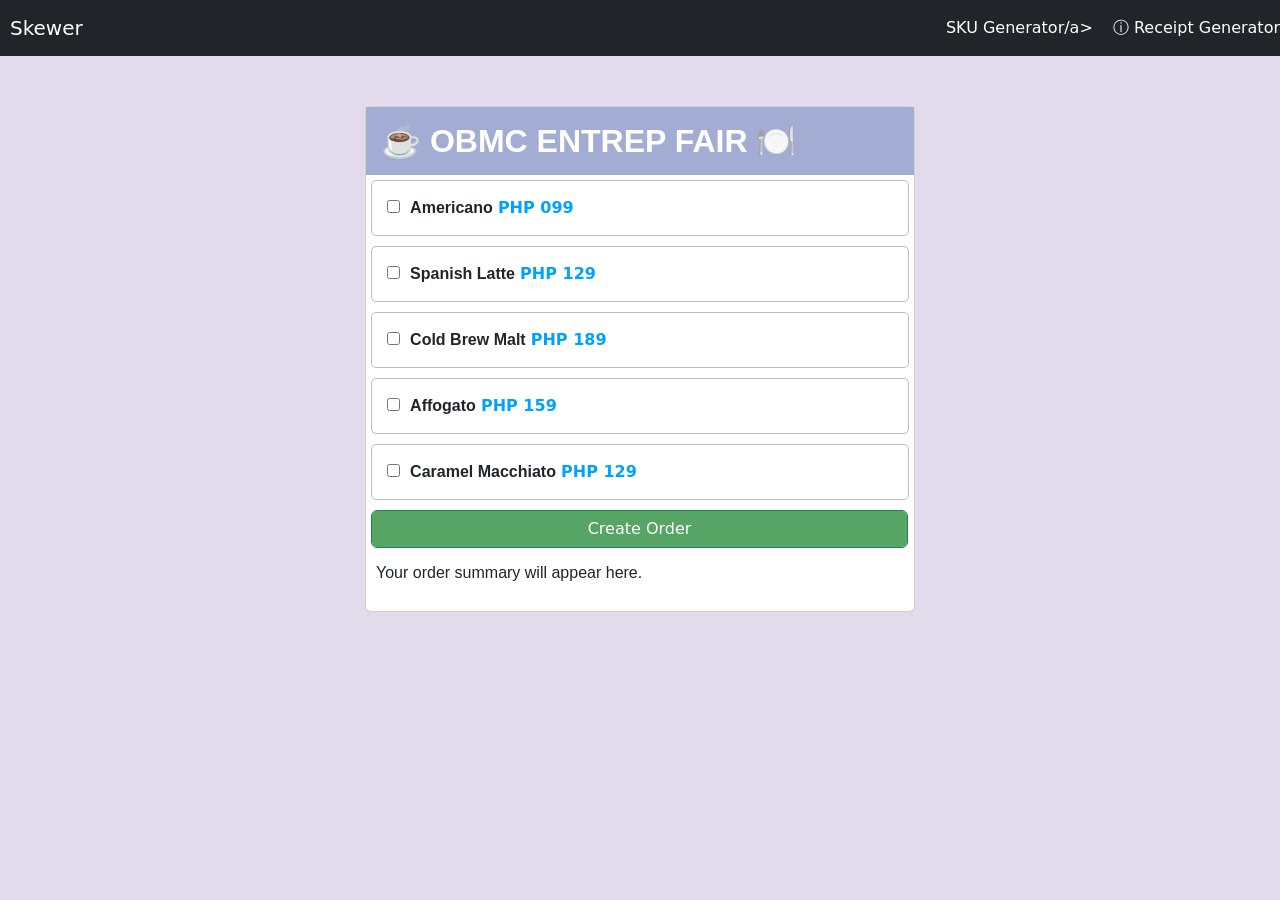
<file: index.html>
<!DOCTYPE html>
<html lang="en">
<head>
    <meta charset="UTF-8">
    <meta name="viewport" content="width=device-width, initial-scale=1.0">
    <title>Receipt Generator</title>
    <link href="https://cdn.jsdelivr.net/npm/bootstrap@5.3.3/dist/css/bootstrap.min.css " rel="stylesheet">
    <link rel="stylesheet" href="style.css">
    <script type="module" src="https://pyscript.net/releases/2024.1.1/core.js"></script>

</head>
<body>
    <nav class="navbar navbar-expand-sm navbar-dark bg-dark">
        <br>
        <a class="navbar-brand">Skewer</a>
        <div class="links">
        <a href="sku.html">SKU Generator/a>
        <a href="index.html">ⓘ Receipt Generator</a>
        </div>
    </nav>

    <div class="container-round">
        <div class="card mx-auto" style="max-width: 550px">        
            <div class="title">
            <h2>☕️ OBMC ENTREP FAIR 🍽️</h2>
            </div>

            <div class="drink">
            <input type="checkbox" id="item1" value="99">
            <label>Americano</label>
            <span >PHP 099</span> 
            </div>

            <div class="drink">
            <input type="checkbox" id="item2" value="129">
            <label>Spanish Latte</label>
            <span>PHP 129</span>
            </div>

            <div class="drink">
            <input type="checkbox" id="item3" value="189">
            <label>Cold Brew Malt</label>
            <span>PHP 189</span>
            </div>


            <div class="drink">
           <input type="checkbox" id="item4" value="159">
           <label>Affogato</label>
            <span>PHP 159</span>
            </div>  


            <div class="drink">
           <input type="checkbox" id="item5" value="129">
           <label>Caramel Macchiato</label>
            <span>PHP 129</span>
            </div>

            <div class="button">
           <button class="btn btn-success form-control" py-click="create_order">Create Order</button>
            </div>

            <div class="reminder">
           <h6>Your order summary will appear here.</h6>
            </div>

            <div id="show" class="result">
            </div>
    
    </div>
    </div>

    <script type="py" src="main.py"></script>
</body>
</html>
</file>
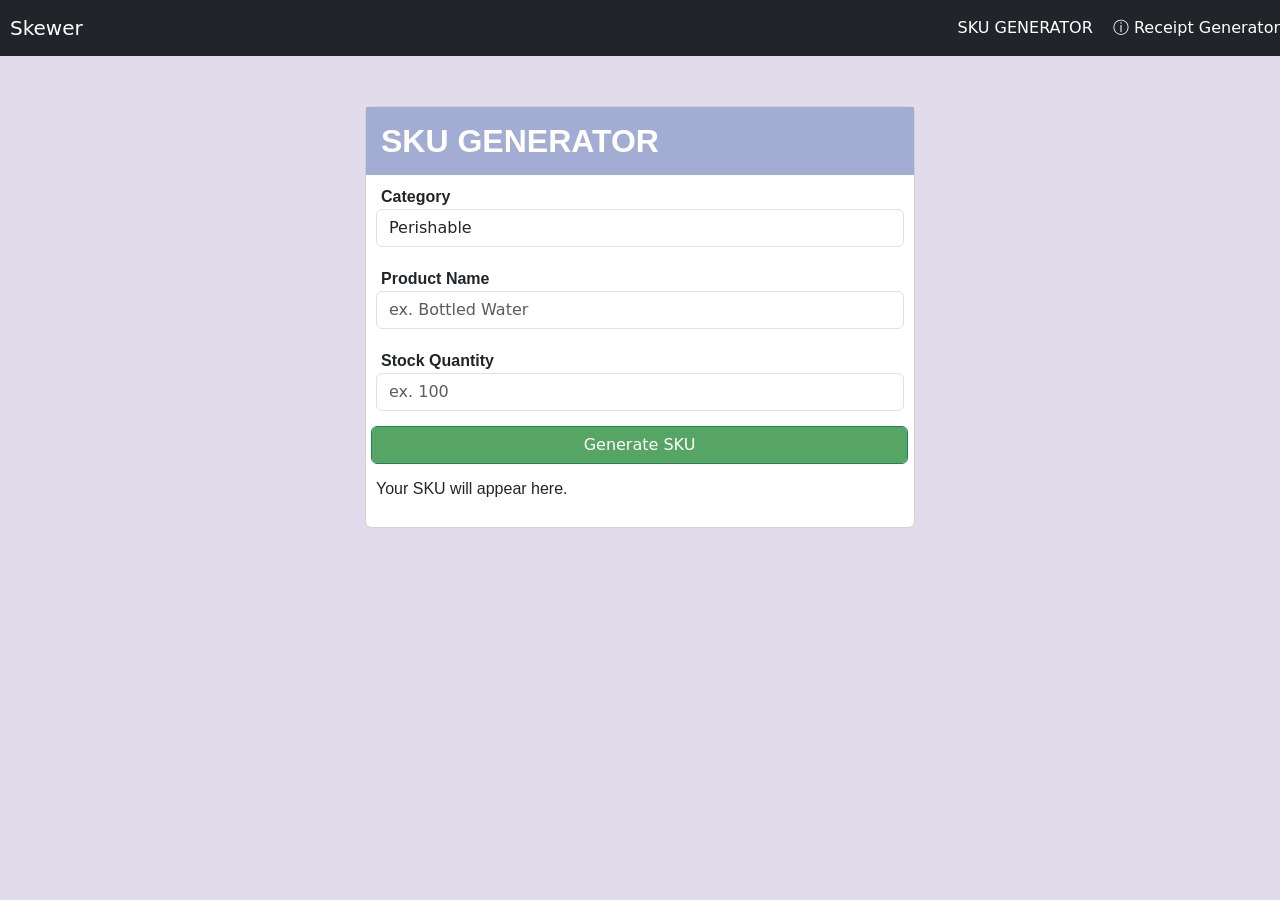
<file: sku.html>
<!DOCTYPE html>
<html lang="en">
<head>
    <meta charset="UTF-8">
    <meta name="viewport" content="width=device-width, initial-scale=1.0">
    <title>SKU Generator</title>
    <link href="https://cdn.jsdelivr.net/npm/bootstrap@5.3.3/dist/css/bootstrap.min.css " rel="stylesheet">
    <link rel="stylesheet" href="style.css">
    <script type="module" src="https://pyscript.net/releases/2024.1.1/core.js"></script>
</head>

</head>
<body>
    <nav class="navbar navbar-expand-sm navbar-dark bg-dark">
        <br>
        <a class="navbar-brand">Skewer</a>
        <div class="links">
        <a href="sku.html">SKU GENERATOR</a>
        <a href="index.html">ⓘ Receipt Generator</a>
        </div>
    </nav>

    <div class="container-round">
        <div class="card mx-auto" style="max-width: 550px">        
            <div class="title">
            <h2>SKU GENERATOR</h2>
            </div>

            <div class="thecategory">
            <label>Category</label>
            <select name="Category" class="form-control" id="category">
            <option value="Perishable">Perishable</option>
            <option value="Non-Perishable">Non-Perishable</option>
            </select>
            </div>

            <div class="thecategory">
            <label>Product Name</label>
            <input type="text" class="form-control" id="product_name" placeholder="ex. Bottled Water">
            </div>

             <div class="thecategory">
            <label>Stock Quantity</label>
            <input type="number" class="form-control" id="quantity" placeholder="ex. 100">
            </div>

            <div class="button">
           <button class="btn btn-success form-control" py-click="SKU_generator">Generate SKU</button>
            </div>

            <div class="reminder">
           <h6>Your SKU will appear here.</h6>
            </div>

            <div id="output" class="result">
            </div>
    
    </div>
    </div>
    <script type="py" src="main.py"></script>
</body>
</html>
</file>
<file: style.css>
body {
    background-color: rgb(226, 219, 235);
}

.navbar-brand {
    display: flex;
    margin-left: 10px
}

.links {
    margin-left: auto;
    display: flex;
    gap: 20px;
}

.links a {
    color: white;
    text-decoration: none;
}

.title {
    background-color: rgb(163, 173, 212);
}


h2 {
    font-family: Arial, Helvetica, sans-serif;
    font-weight: bold;
    padding: 15px;
    margin: auto;
    color: white;
}

h6 {
    font-family: Arial, Helvetica, sans-serif;
    padding: 10px;
    display: flex;
}


.container-round {
    margin-top: 50px;
    align-content: center;
}


.drink {
    background-color: rgb(255, 255, 255);
    border: 0.5px solid;
    border-color: rgb(190, 188, 188);
    padding: 15px;
    margin: 5px;
    border-radius: 5px;
}

.btn {
    width: 98%;
    margin: 5px;
    background-color: #57a564;
}

span {
    font-weight: bold;
    color: rgb(0, 162, 255);
}

.thecategory {
    background-color: rgb(255, 255, 255);
    padding: 5px;
    margin: 5px;
    display: block;
}

label {
    font-family: Arial, Helvetica, sans-serif;
    margin-left: 5px;
    font-weight: bold;
}

.result {
    margin-left: 10px;
    margin-bottom: 10px;
}
</file>
